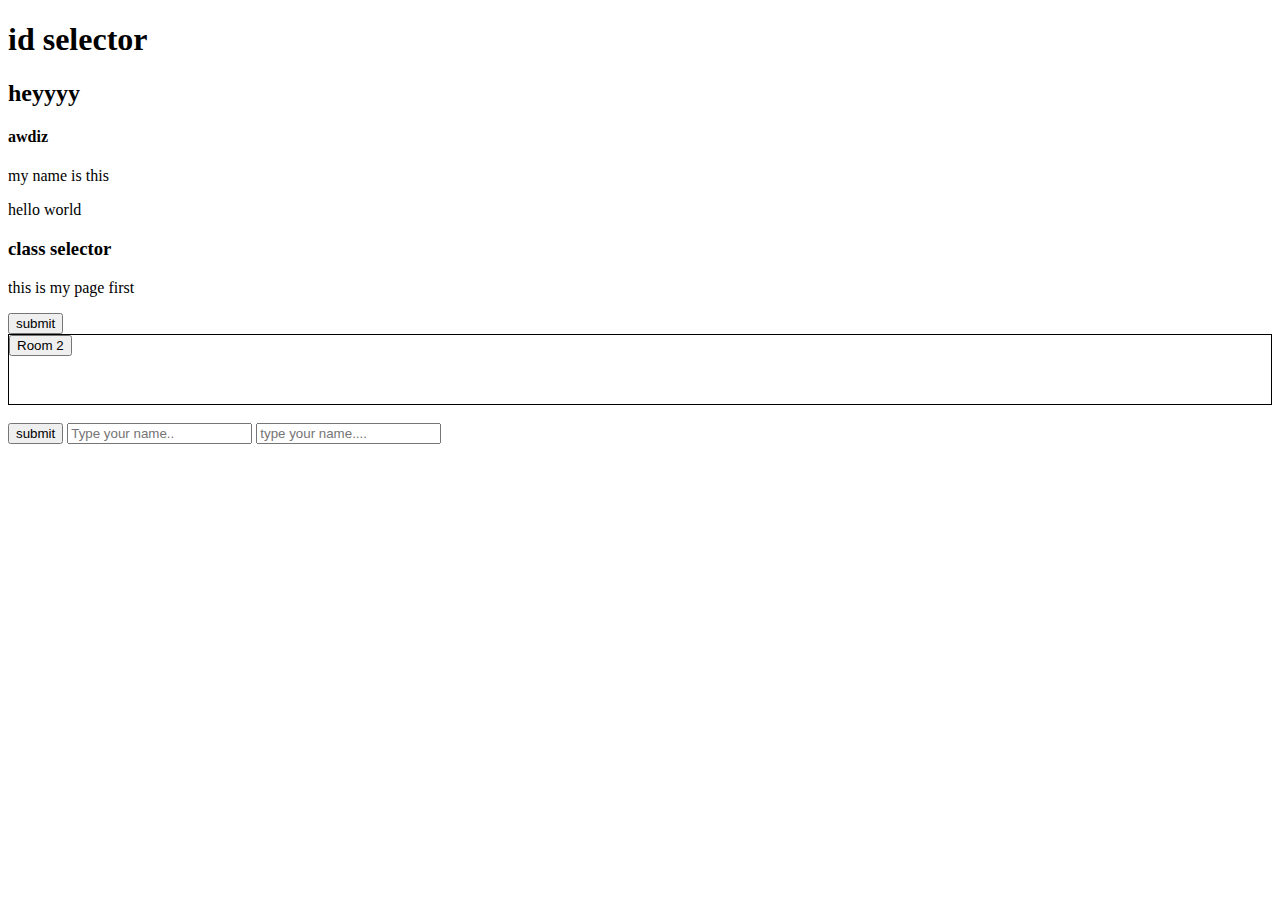
<file: Day12/index.html>
<!-- DOM ===DOM(Document object model) is define an interface that allows programing languages (like javascript ) -->


 <!DOCTYPE html>
 <html lang="en">
 <head>
  <meta charset="UTF-8">
  <meta name="viewport" content="width=device-width, initial-scale=1.0">
  <title>Document Object Model </title>
 </head>
 <style>
  #roomId{
    border: 1px solid black;
    height: 69px;
  
    
  }
  .guest{
    border: 1px solid green;
   text-align: center;
   margin-top: 20PX;
    
  }
 </style>
 <body>

  <h1 id="myId">id selector </h1>

  <h2 id="myNameId">heyyyy</h2>

  <h4 class="myClass">awdiz</h4>
<div class="myRoll">my name is this
  </div>
  <p class="rohitSu">hello world </p>
  
<h3 class="className">class selector</h3>

<div id="myRate"> 
 
</div>
<div id="container">
  <p>
    this is my page first 
  </p> </div>
<button id="myButton">submit</button>
<br>
<div id="roomId">
  <button id="guestId">Room 2</button>
</div>
<br>
<button id="classId"> submit</button>


<input id="username" type="text" placeholder="Type your name.." />


<input id="sessionUser"  type="text" placeholder="type your name....">
  <script>
//Selecting Elements

//getElementById()
// selects an elements by its id attributes .it returns the first element with the matching id  
let element = document.getElementById("myId");
console.log(element); 

let element2 = document.getElementById("myNameId");
console.log(element2);

//querySelector()
//Selects the first element that matches a specified css selector(class,id, tag) if ican you class
//first they can use the (.) at the class 
let element3= document.querySelector(".myClass");
console.log(element3);

//qureySelectorAll() = Selects all elements that match a specified CSS selector and returns a NodeList
let elements4 = document.querySelectorAll("div");
console.log(elements4);


//getElementByClassName();
//Selects elements by class name.


//this question are may i ask from the sir 
let elements= document.getElementByClassName("className")
console.log(elements);


//getElementByTagName()
//Selects elements by thier teg name ( <div>,<p>)

  let element5 = document.getElementsByTagName("rohitSu");
  console.log(element5);


//Changing the html and css with the help of javascript 


//changing html(you can change the HTML content of an element using innerhtml  property)

document.getElementById("myId").innerHTML="New Content";


//changing CSS   
//You can change style of an element using the style propety
document.getElementById("myId").style.color = "red";
document.getElementById("myId").style.fontSize = "20px";

//Creating Elements 
//To create new HTML elements, you use {document.createElement()}.


let newElement = document.createElement("p");
newElement.textContent ="This is a new div element";

//Apending Elements 
//To append an element to another element, use appendChild().
document.getElementById("container").appendChild(newElement);
  // Removing Elements ===
  // To remove an element, use removeChild().
  let parentElement = document.getElementById("container");
  parentElement.removeChild(newElement);


  newElement.remove();

//Event Handling
//Events in JavaScript can be triggered by user actions like clicks, key presses, or mouse movements. To handle events, you attach event listeners to element .
  
//addEventListener()
//this method allows you to attach an event listener to an element. It is used to specify the type of event(e.g click, keydown) and the function to run when the events occurs..

function clickHandler() {
alert("Button clicked!");
}
document.getElementById("myButton").addEventListener("click", clickHandler);


// To remove the event listener
  //removeEventListener().
  //This methode removes an event listner from an element. It requires the same arguments as

document.getElementById("myButton").removeEventListener("click", clickHandler);

//event Bubbling 
//When an event is triggered on an element, it bubbles up through its ancestors is the DOM hierarchy. This means that an event on a child element can be cought by its parent element .

document.getElementById("roomId").addEventListener("click",function(){
  alert("Parent clicked");
});


document.getElementById("guestId").addEventListener("click",function (){
  alert("clicked")
});

//Event Delegation 
// Event delegation is the practice of attaching a single event listener to a parent element that will handle events for child elements. This approach is particularly useful for dynamicallly added elements .

document.getElementById("classId").addEventListener("click",function(event){
  if(event.target && event.target.matches("button")){
    alert("welcome the next page!");
  }
});

//localStorage & sessionStrorage

//Both localStorage and sessionStorage are used for storing data on the client-side in a browser.


//LocalStorage== data stored in localStorage persists even when the browser is closed and responed .
// Data is stored as key-value pairs.

//Store Data

localStorage.setItem("username", "hello");

//Retrive data 
let username = localStorage.getItem("username");
console.log(username);

//Remove data
// localStorage.removeItem("username");

//sessionStorage
//Temporary storage : Data stored in sessionStorage is cleared when the browser session  ends (when the tab is closed).
// Data is also stored as key-values pairs.

sessionStorage.setItem("sessionUser","world");

//Retrive data
let sessionUser = sessionStorage.getItem("sessionUser");
console.log(sessionUser);   //world


  </script>
 </body>
 </html>
</file>
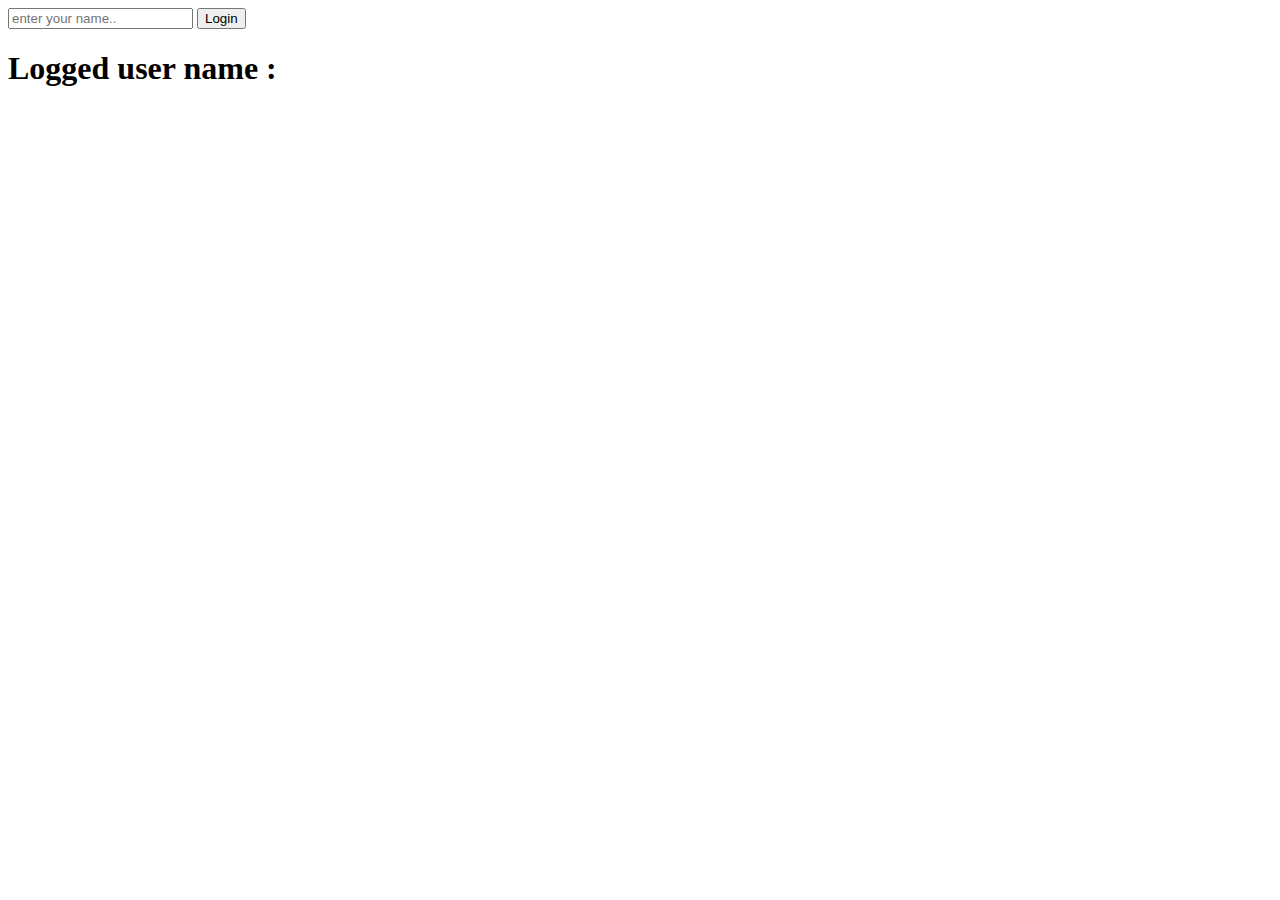
<file: Day13/index.html>
<!DOCTYPE html>
<html lang="en">
  <head>
    <meta charset="UTF-8" />
    <meta name="viewport" content="width=device-width, initial-scale=1.0" />
    <title>Document</title>
  </head>
  <body>
    <input id="username" type="text" placeholder="enter your name.." />
    <button onclick="login()">Login</button>
    <h1>Logged user name :</h1>
    <div id="parentDiv"></div>
    <script>
      window.onload = function () {
        alert("welcome.");

        const userNameList = JSON.parse(localStorage.getItem("userList")) || [];
        const parentContainer = document.getElementById("parentDiv");
        // const h1 = document.createElement("h1");

        let listItems = "";
        for (var i = 0; i < userNameList.length; i++) {
          //   h1.innerHTML = userNameList[i];
          listItems += `<h1>${userNameList[i]}</h1>`;
          //   h1.innerHTML += structure = userNameList[i];
          //   console.log(h1.innerHTML, "h1.innerHTML");
          //   parentContainer.appendChild(h1);
        }
        console.log(listItems, "listItems");
        parentContainer.innerHTML = listItems;
      };

      function login() {
        // alert("Inside function.");
        const userName = document.getElementById("username").value;
        console.log(userName, "userName");

        const userNameList = JSON.parse(localStorage.getItem("userList")) || [];

        // console.log(userNameList, "userNameList");
        userNameList.push(userName);
        // console.log(userNameList, "userNameList");
        localStorage.setItem("userList", JSON.stringify(userNameList));

        document.getElementById("username").value = "";

        const parentContainer = document.getElementById("parentDiv");

        // const h1 = document.createElement("h1");

        let structure = "";
        for (var i = 0; i < userNameList.length; i++) {
          //   h1.innerHTML = userNameList[i];
          structure += `<h1>${userNameList[i]}</h1>`;
          //   h1.innerHTML += structure = userNameList[i];
          //   console.log(h1.innerHTML, "h1.innerHTML");
          //   parentContainer.appendChild(h1);
        }
        console.log(listItems, "listItems");
        parentContainer.innerHTML = listItems;


        
        // const object = { name: "Awdiz" };
        // console.log(object);
        // const jsonoBJECT = JSON.stringify(object); // JS -> JSON
        // console.log(jsonoBJECT);
        // console.log(JSON.parse(jsonoBJECT)); // JSON -> JS
        // JSON.parse();

        // JS {name : "Swaraj"}
        // JSON  JAVASCRIPT OBJECT NOTATION  {"name" : "Swaraj"}

        // const h1 = document.createElement("h1");
        // h1.innerHTML = userName;
        // parentContainer.appendChild(h1);
      }
    </script>
  </body>
</html>
</file>
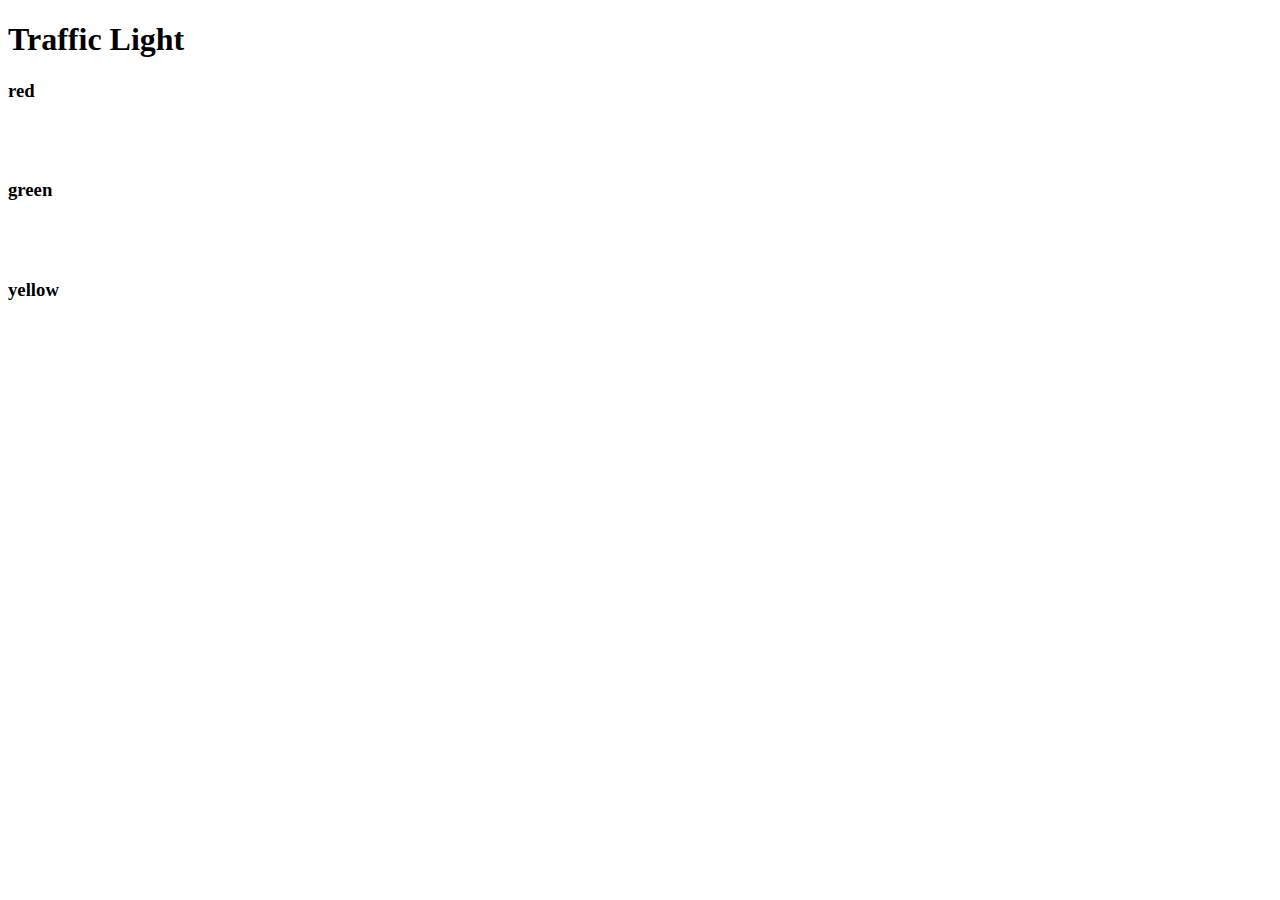
<file: local.html>
<!DOCTYPE html>
<html lang="en">
<head>
    <meta charset="UTF-8">
    <meta name="viewport" content="width=device-width, initial-scale=1.0">
    <title>Document</title>
    <style>
        .red{
            height: 40px;
            width: 40px;
            /* background-color: red; */
        }
        .green{
            height: 40px;
            width: 40px;
        }
        .yellow{
            height: 40px;
            width: 40px;
        }
    </style>
</head>
<body>
    <!-- <h1>Local storage & session storage</h1> -->
     <h1>Traffic Light</h1>
     <div class="first">
        <h3>red</h3>
        <div class="red"></div>
     </div>
     <div class="sec">
        <h3>green</h3>
        <div class="green"></div>
     </div>
     <div class="third">
        <h3>yellow</h3>
        <div class="yellow"></div>
     </div>

<script src="./local.js"></script>
</body>
</html>
</file>
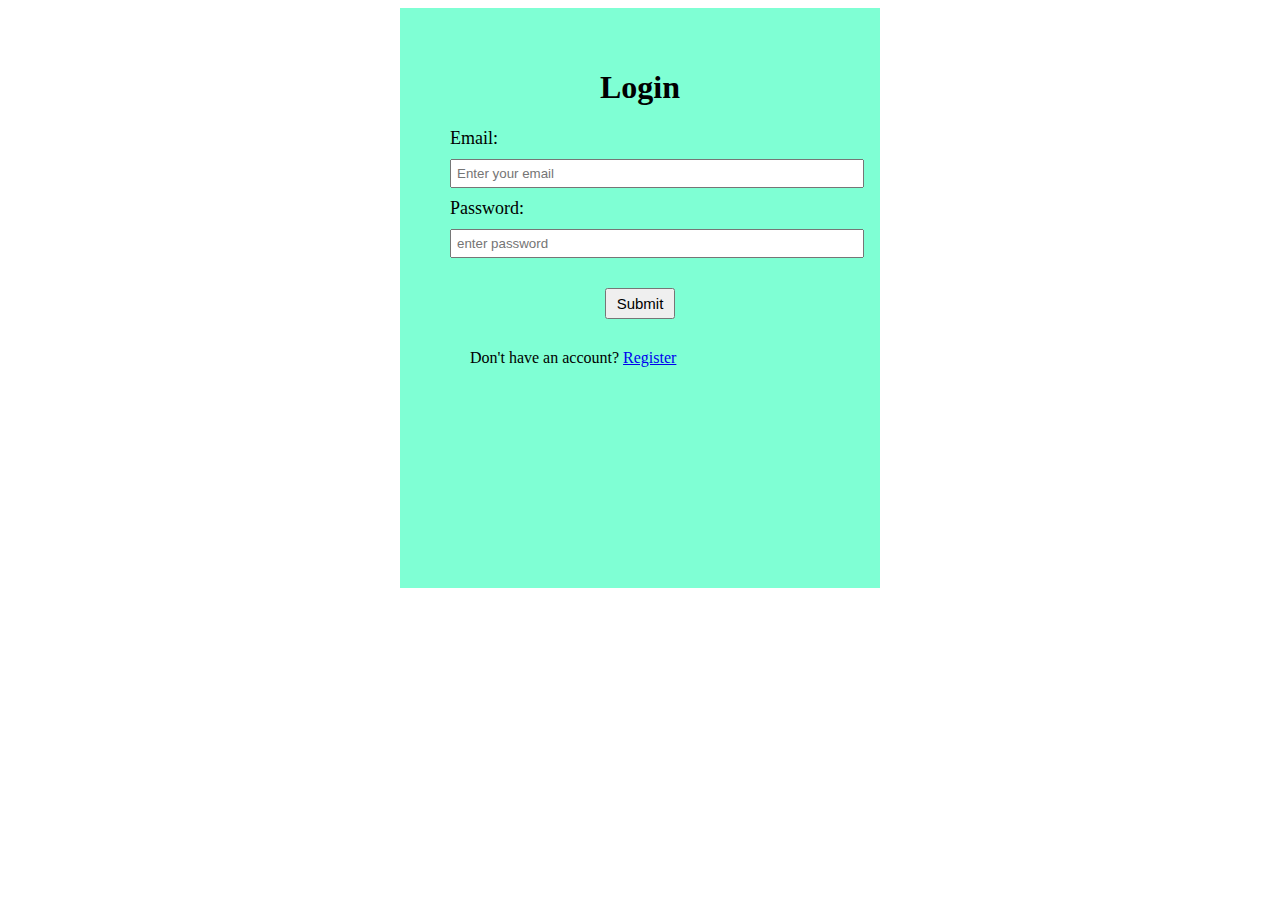
<file: jsProject/login.html>
<!DOCTYPE html>
<html lang="en">
  <head>
    <meta charset="UTF-8" />
    <meta name="viewport" content="width=device-width, initial-scale=1.0" />
    <title>login</title>
    <link rel="stylesheet" href="./login.css" />
  </head>
  <body>
    <div class="login">
      <form class="loginForm">
        <h1>Login</h1>
        <label for="email">Email:</label><br />
        <input type="email" placeholder="Enter your email" id="email" /><br />
        <label for="password">Password:</label><br />
        <input
          type="password"
          placeholder="enter password"
          id="password"
        /><br />
        <div class="btn">
            <button type="submit" id="btn1">Submit</button>
        </div>
        <div class="switch">
          <p>Don't have an account? <a href="./Register.html">Register</a></p>
      </div>
      </form>
      

    </div>
    <script src="./login.js"></script>
  </body>
</html>
</file>
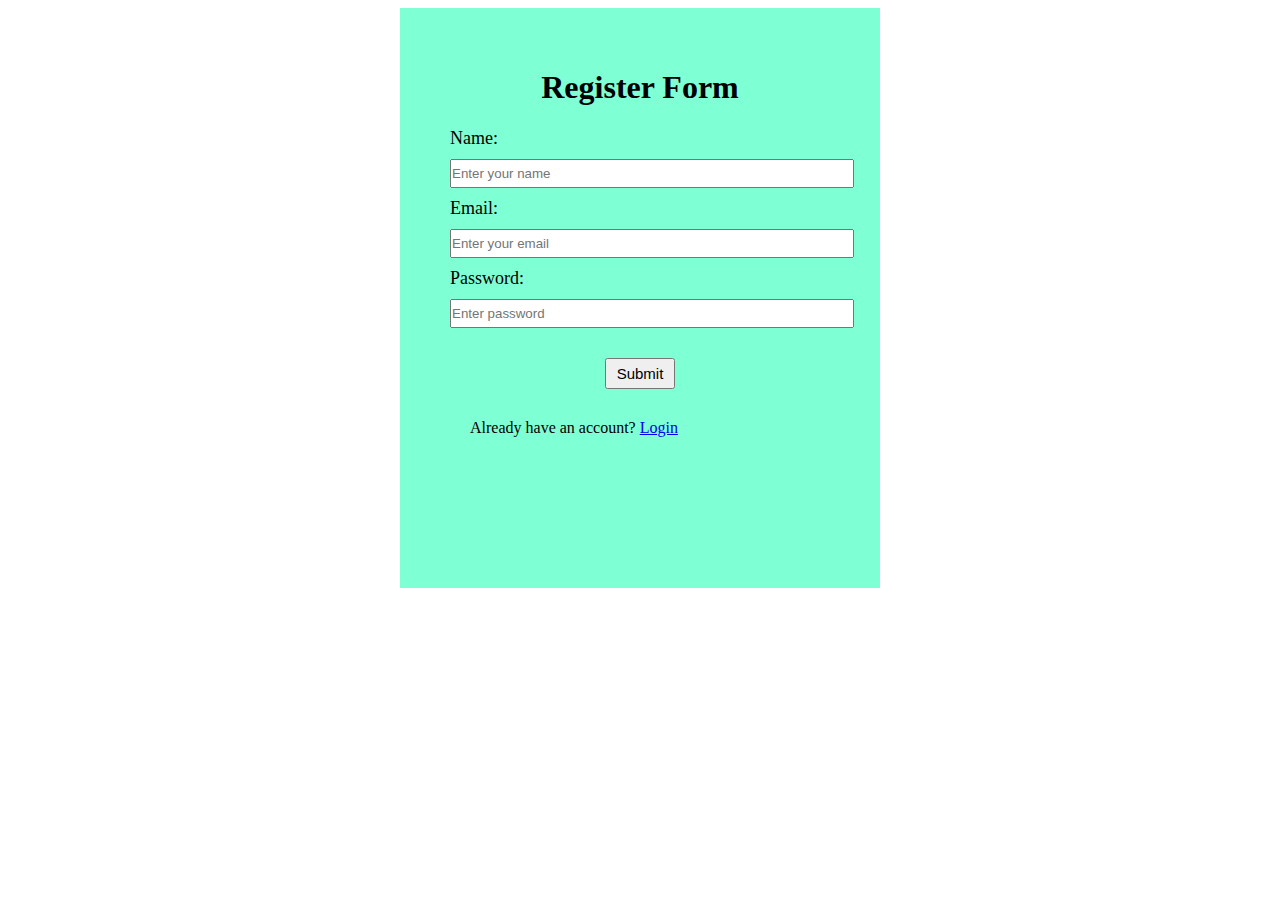
<file: jsProject/register.html>
<!DOCTYPE html>
<html lang="en">
  <head>
    <meta charset="UTF-8" />
    <meta name="viewport" content="width=device-width, initial-scale=1.0" />
    <title>JavaScript Mini Project</title>
    <link rel="stylesheet" href="./register.css" />
  </head>
  <body>
    <div class="register">
      <form class="registerForm">
        <h1>Register Form</h1>
        <label for="name">Name:</label><br/>
        <input type="text" placeholder="Enter your name" id="name" required /><br/>  
        <label for="email">Email:</label><br/>
        <input type="email" placeholder="Enter your email" id="email" required /><br/>
        <label for="password">Password:</label><br/>
        <input type="password" placeholder="Enter password" id="password" required/><br/>
        <div class="btn">
          <button type="button" id="btn">Submit</button>
      </div>
      <div class="switch">
        <p>Already have an account? <a href="./login.html">Login</a></p>
    </div>
      </form>
      
    </div>
    <script src="./register.js"></script>
  </body>
</html>
</file>
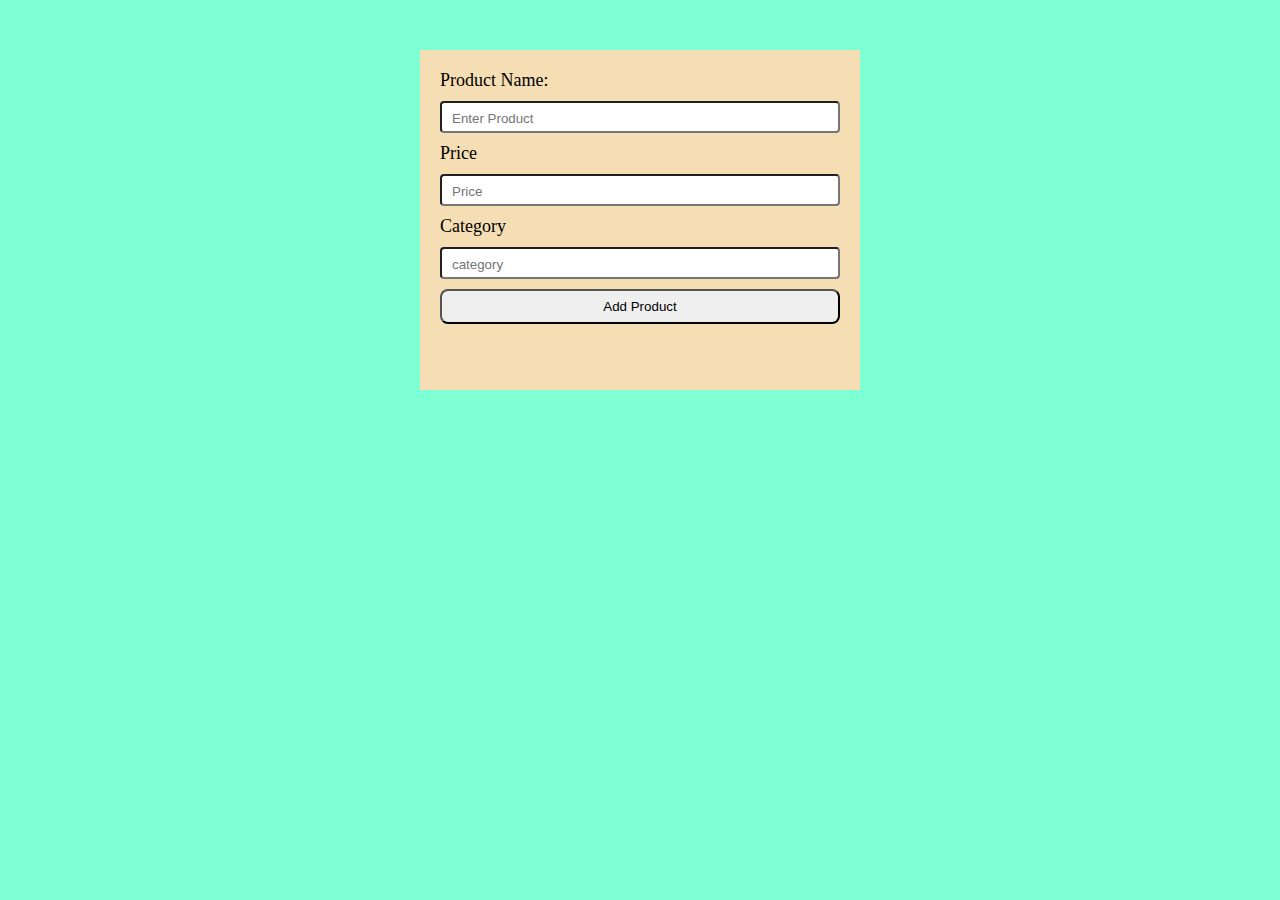
<file: jsProject/product/addProduct.html>
<!DOCTYPE html>
<html lang="en">
<head>
    <meta charset="UTF-8">
    <meta name="viewport" content="width=device-width, initial-scale=1.0">
    <title>Document</title>
    <link rel="stylesheet" href="./addProduct.css"/>
</head>
<body>
    <div class="add">
        <div class="ele">
            <label for="name">Product Name:</label>
            <input type="text" placeholder="Enter Product" id="name"/>
            <label for="price">Price</label>
            <input type="number" placeholder="Price" id="price"/>
            <label for="Category">Category</label>
            <input type="text" placeholder="category" id="category" />

            <button type="submit" id="btn">Add Product</button>
        </div>
       
    </div>
    <script src="./addProduct.js"></script>
</body>
</html>
</file>
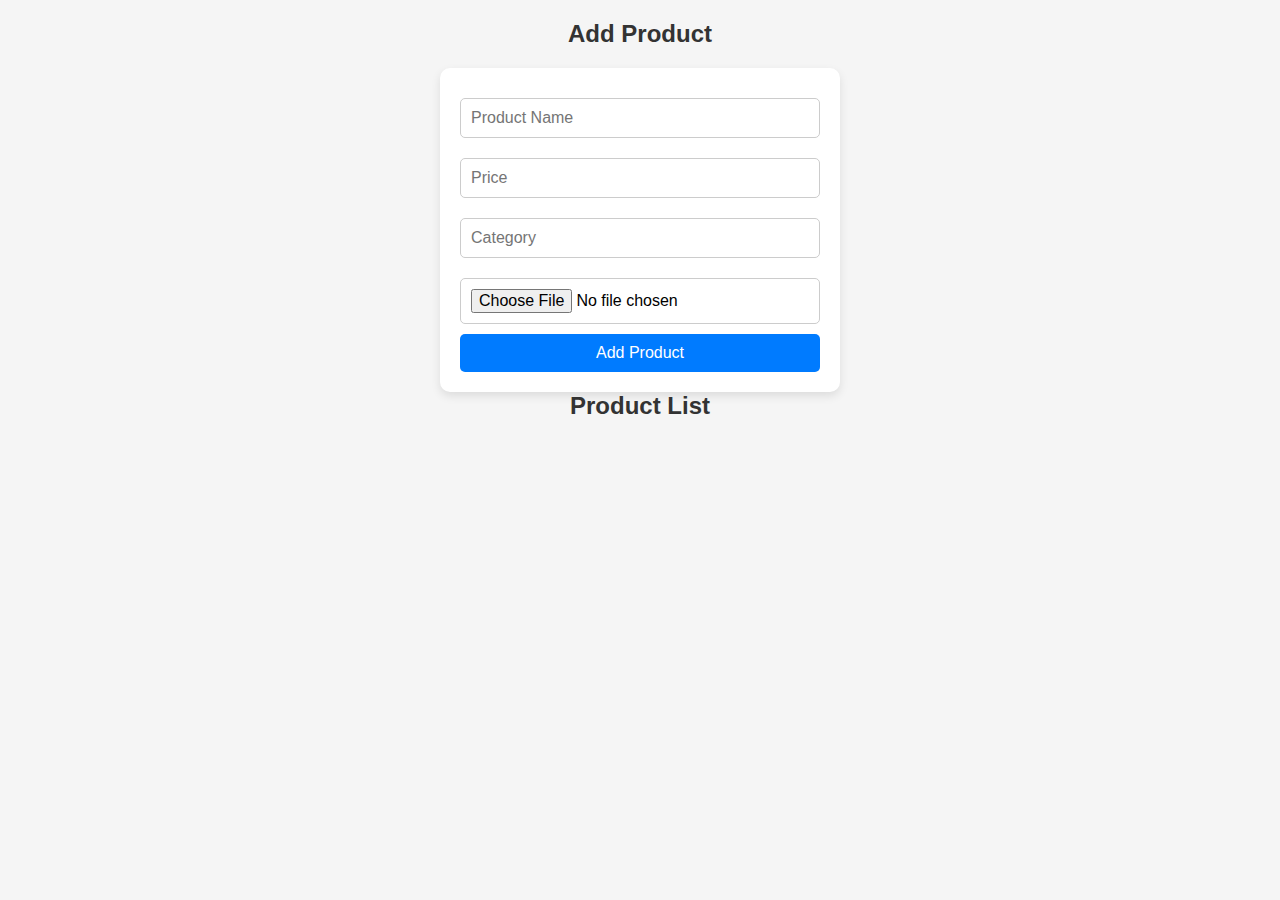
<file: jsProject/product/copy.html>
<!DOCTYPE html>
<html lang="en">
<head>
    <meta charset="UTF-8">
    <meta name="viewport" content="width=device-width, initial-scale=1.0">
    <title>Product List</title>
    <link rel="stylesheet" href="copy.css"> <!-- Linking External CSS -->
</head>
<body>

    <h2>Add Product</h2>
    <form id="productForm">
        <input type="text" id="name" placeholder="Product Name" required>
        <input type="number" id="price" placeholder="Price" required>
        <input type="text" id="category" placeholder="Category" required>
        <input type="file" id="image" accept="image/*" placeholder="add photo" required>
        <button type="submit" id="btn">Add Product</button>
    </form>

    <h2>Product List</h2>
    <div class="product-container" id="productList"></div>

    <script src="copy.js"></script> <!-- Linking External JS -->
</body>
</html>
</file>
<file: jsProject/login.css>
.login{
    display: flex;
    justify-content: center;
    align-items: center;
}
.loginForm{
    height: 500px;
    width: 400px;
    background-color: aquamarine;
    padding: 40px;
}
.loginForm>h1{
    text-align: center;
}
.loginForm>label{
    font-size: large;
    margin: 10px;
}
.loginForm>input{
    width: 100%;
    margin: 10px;
    padding: 5px;
}
.btn{
    display: flex;
    justify-content: center;
    margin-top: 20px;
}
.btn>button{
    padding: 5px 10px 5px 10px;
    font-size: 15px;
}
.switch{
    margin: 30px 0px 0px 30px;
}
</file>
<file: jsProject/register.css>
body{
    display: flex;
    align-items: center;
    justify-content: center;
}

.register{
    height: 500px;
    width: 400px;
    background-color: aquamarine;
    padding: 40px;
}
.registerForm>h1{
    text-align: center;
}
.registerForm>label{
    font-size: large;
    margin: 10px;
}
.registerForm>input{
    width: 100%;
    margin: 10px;
    padding: 5px 0px 5px 0px;

}
.btn{
   display: flex;
   justify-content: center;
}
.btn button{
    /* background-color: red; */
    margin-top: 20px;
font-size: 15px;
    padding: 5px 10px 5px 10px;
}
.switch{
    margin: 30px 0px 0px 30px;
}
</file>
<file: jsProject/product/addProduct.css>
*{
    padding: 0;
    margin: 0;
}

.add{
    height: 100vh;
    width: 100%;
    background-color: aquamarine;
    display: flex;
    justify-content: center;
    align-items: baseline;

    
}

.ele{
    height: 300px;
    width: 400px;
    background-color: wheat;
    padding: 20px;
    display: flex;
    flex-direction: column;
    position: relative;
    top: 50px;
    gap: 10px;
    
}

.ele label{
    font-size: large;
}

.ele input{
    /* width: 100px; */
    padding: 8px 15px 5px 10px;
    border-radius: 4px;
}
.ele button{
    /* margin-left: 10px; */
    padding: 8px;
    border-radius: 8px;
}
</file>
<file: jsProject/product/copy.css>
/* Reset and General Styles */
* {
    margin: 0;
    padding: 0;
    box-sizing: border-box;
    font-family: Arial, sans-serif;
}

body {
    background-color: #f5f5f5;
    padding: 20px;
}

h2 {
    text-align: center;
    margin-bottom: 20px;
    color: #333;
}

/* Form Styling */
#productForm {
    max-width: 400px;
    background: #fff;
    padding: 20px;
    border-radius: 10px;
    box-shadow: 0px 4px 10px rgba(0, 0, 0, 0.1);
    margin: 0 auto;
}

#productForm input {
    width: 100%;
    padding: 10px;
    margin: 10px 0;
    border: 1px solid #ccc;
    border-radius: 5px;
    font-size: 16px;
}

#productForm input:focus {
    border-color: #007bff;
    outline: none;
}

#btn {
    width: 100%;
    padding: 10px;
    background: #007bff;
    color: #fff;
    border: none;
    border-radius: 5px;
    font-size: 16px;
    cursor: pointer;
    transition: 0.3s;
}

#btn:hover {
    background: #0056b3;
}

/* Product List Styling */
.product-container {
    display: flex;
    flex-wrap: wrap;
    gap: 20px;
    justify-content: center;
    margin-top: 20px;
}

.product-card {
    background: #fff;
    border-radius: 10px;
    padding: 15px;
    box-shadow: 0px 4px 10px rgba(0, 0, 0, 0.1);
    text-align: center;
    width: 220px;
}

.product-card img {
    width: 100%;
    height: 150px;
    object-fit: cover;
    border-radius: 5px;
}

.product-card h3 {
    margin: 10px 0 5px;
    font-size: 18px;
    color: #333;
}

.product-card p {
    margin: 5px 0;
    color: #666;
}

.product-card button {
    background: red;
    color: #fff;
    border: none;
    padding: 8px 10px;
    cursor: pointer;
    border-radius: 5px;
    transition: 0.3s;
}

.product-card button:hover {
    background: darkred;
}
</file>
